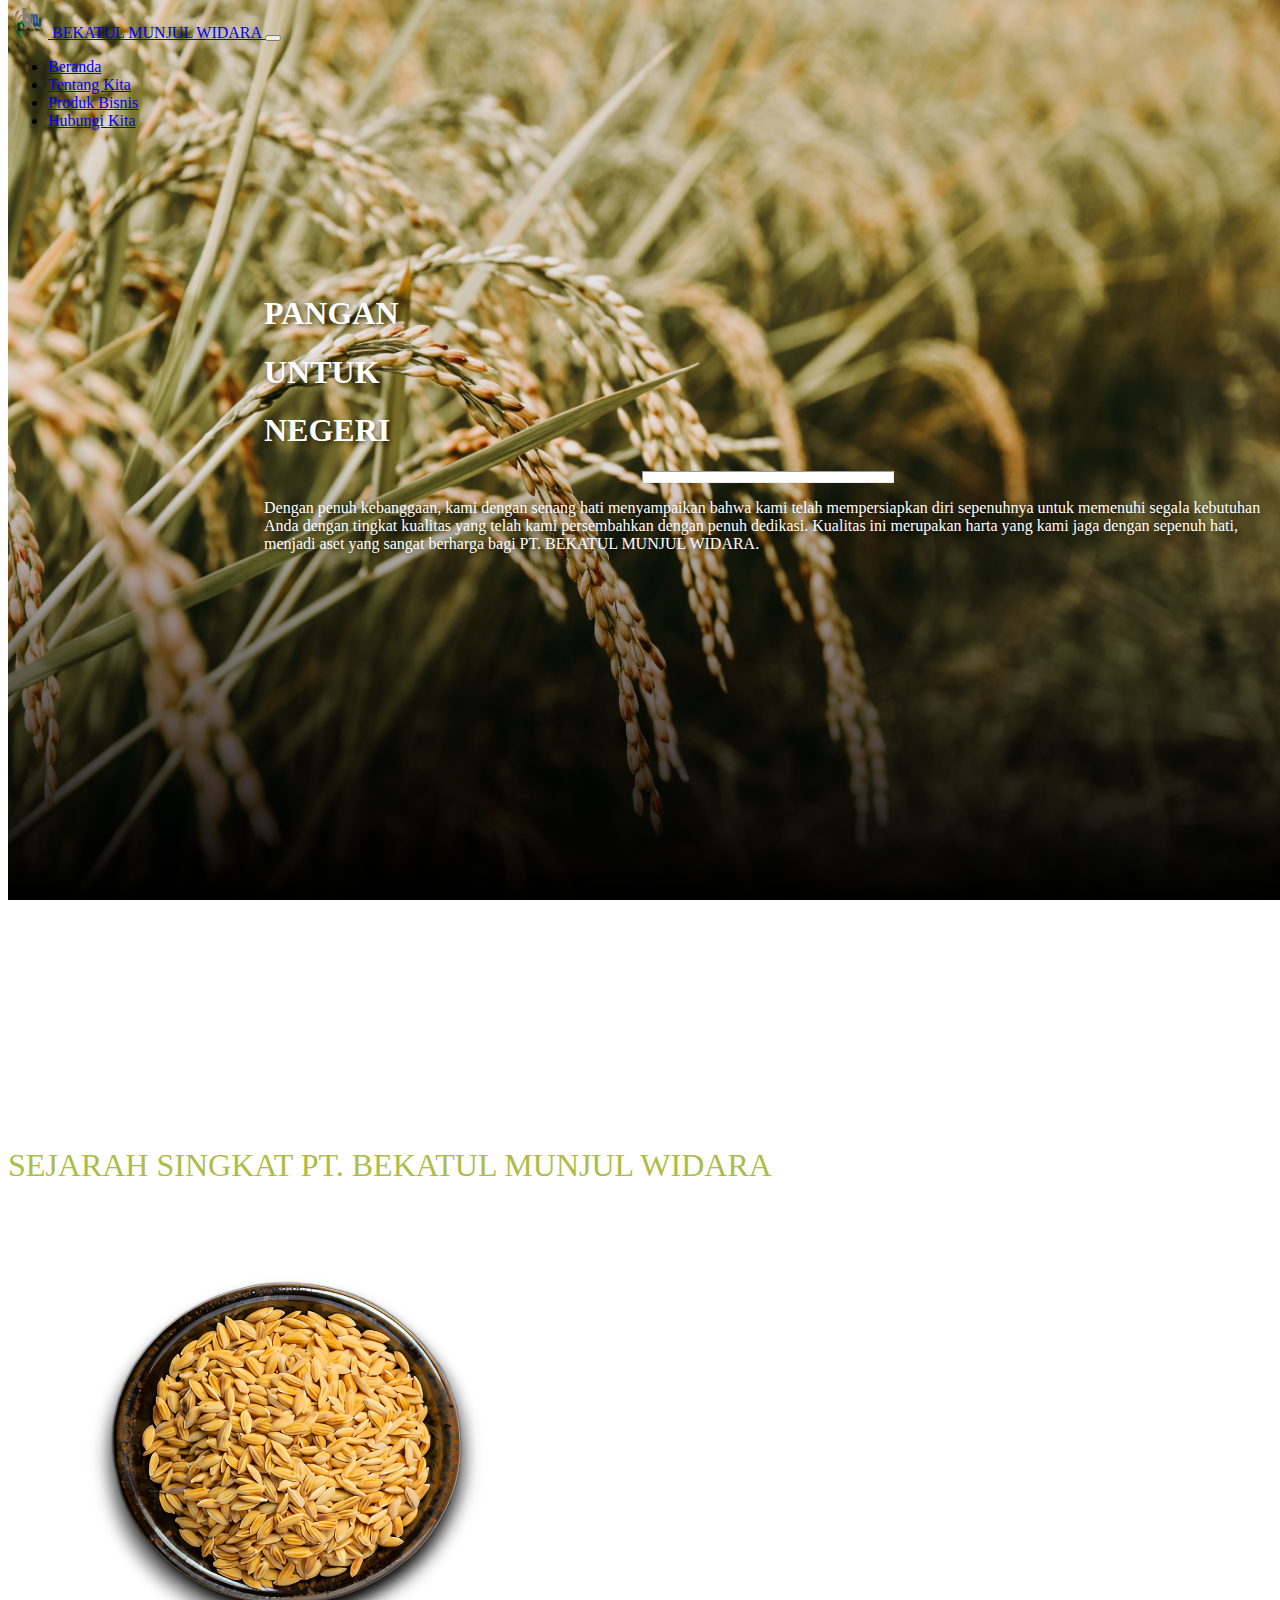
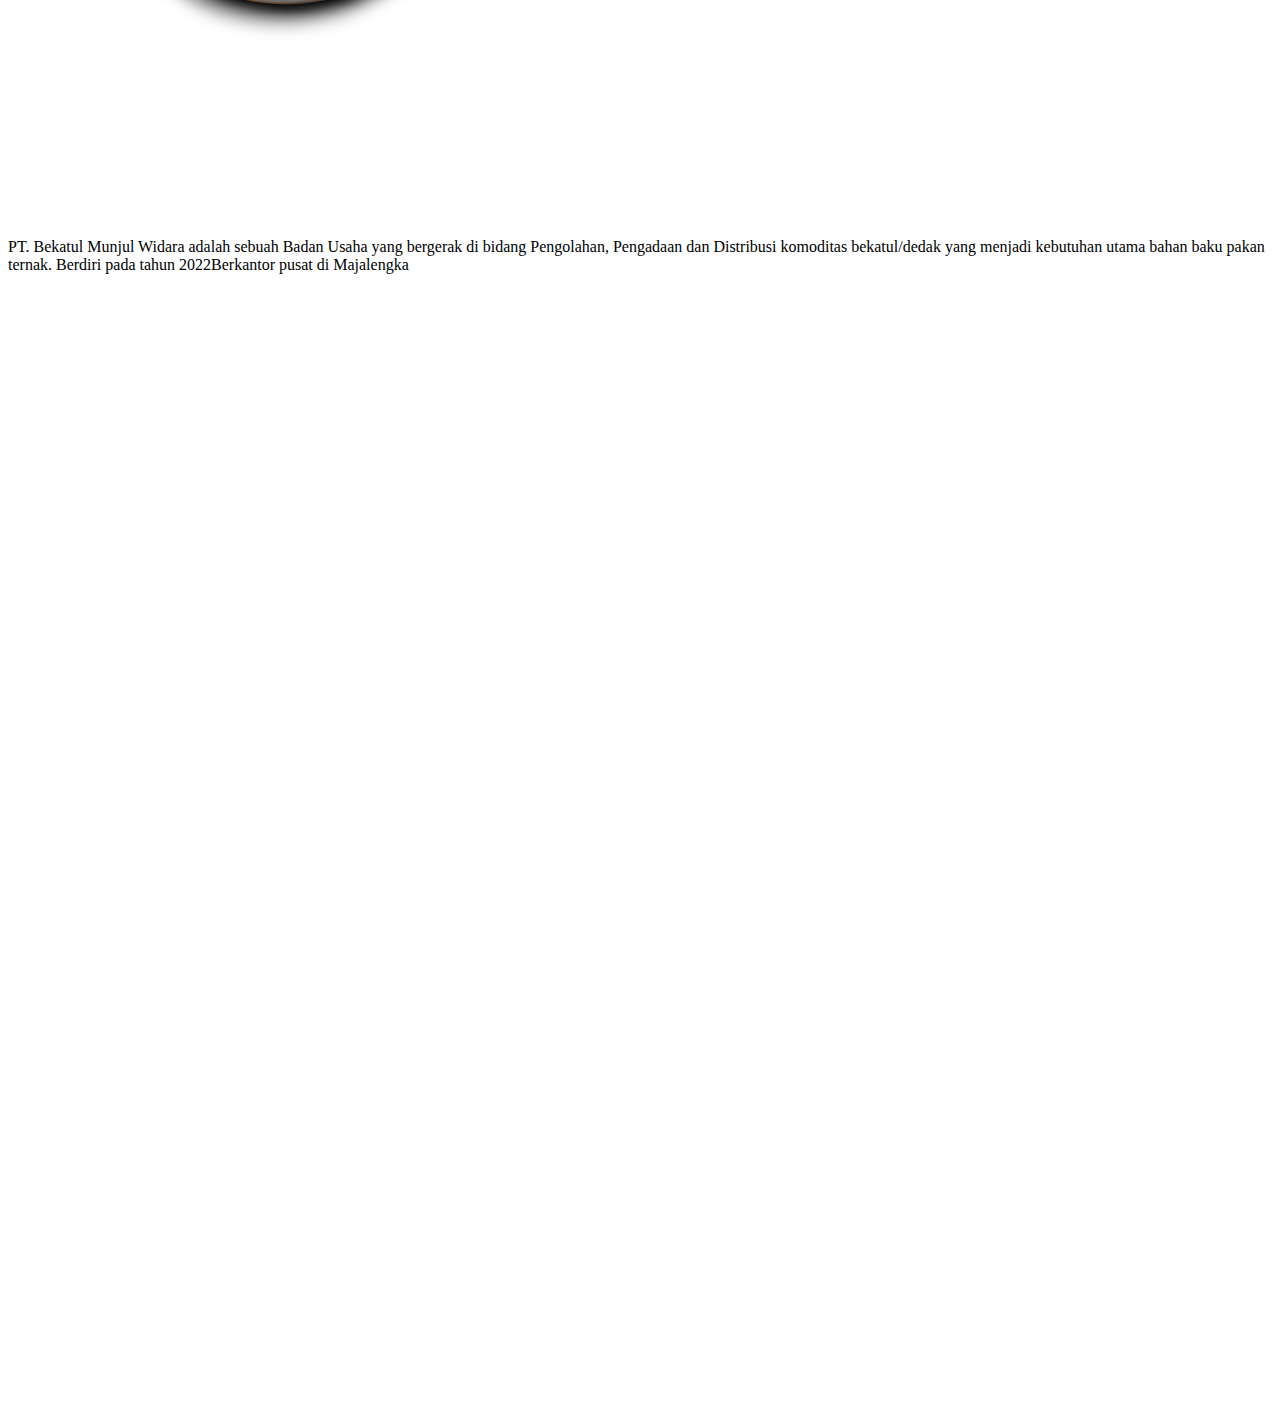
<file: index.html>
<!DOCTYPE html>
<html lang="en">
  <head>
    <meta charset="utf-8" />
    <meta name="viewport" content="width=device-width, initial-scale=1" />
    <!-- Bootstrap CSS -->
    <link href="https://cdn.jsdelivr.net/npm/bootstrap@5.1.3/dist/css/bootstrap.min.css" rel="stylesheet" integrity="sha384-1BmE4kWBq78iYhFldvKuhfTAU6auU8tT94WrHftjDbrCEXSU1oBoqyl2QvZ6jIW3" crossorigin="anonymous" />
    <link rel="stylesheet" href="style.css" />
    <title>Bekatul Munjul Widara</title>
  </head>
  <body id="home">
    <!-- navbar -->
    <div id="navbar-container"></div>
    <script>
      // Menggunakan JavaScript untuk memuat dan menambahkan navbar
      const navbarContainer = document.getElementById("navbar-container");

      // Melakukan permintaan menggunakan fetch untuk memuat file navbar.html
      fetch("navbar.html")
        .then((response) => response.text())
        .then((navbarHtml) => {
          navbarContainer.innerHTML = navbarHtml;
        })
        .catch((error) => {
          console.error("Gagal memuat navbar:", error);
        });
    </script>

    <!-- beranda -->
    <section id="beranda">
      <div class="container">
        <div class="bg-beranda"></div>
        <!-- <div class="container"> -->
        <div class="content">
          <div class="row fw-bold">
            <div class="col shadow-5">
              <h1>PANGAN</h1>
              <h1>UNTUK</h1>
              <h1>NEGERI</h1>
            </div>
          </div>
          <hr />
          <div class="row justify-content-center">
            <div class="col-md-7">
              <p>
                Dengan penuh kebanggaan, kami dengan senang hati menyampaikan bahwa kami telah mempersiapkan diri sepenuhnya untuk memenuhi segala kebutuhan Anda dengan tingkat kualitas yang telah kami persembahkan dengan penuh dedikasi.
                Kualitas ini merupakan harta yang kami jaga dengan sepenuh hati, menjadi aset yang sangat berharga bagi PT. BEKATUL MUNJUL WIDARA.
              </p>
            </div>
          </div>
        </div>
      </div>
    </section>

    <!-- tentang kita -->
    <section id="tentang">
      <div class="container">
        <div class="row text-center mb-4">
          <div class="col shadow-5">
            <h1>SEJARAH SINGKAT PT. BEKATUL MUNJUL WIDARA</h1>
          </div>
        </div>
        <div class="row justify-content-center">
          <div class="col-md-5">
            <img src="img/rice-bran.png" class="img-fluid" alt="rice-bran" />
          </div>
          <div class="col-md-4">
            <p>
              PT. Bekatul Munjul Widara adalah sebuah Badan Usaha yang bergerak di bidang Pengolahan, Pengadaan dan Distribusi komoditas bekatul/dedak yang menjadi kebutuhan utama bahan baku pakan ternak. Berdiri pada tahun 2022Berkantor
              pusat di Majalengka
            </p>
          </div>
        </div>
      </div>
    </section>

    <!-- <script src="script.js"></script> -->
    <script src="https://cdn.jsdelivr.net/npm/bootstrap@5.1.3/dist/js/bootstrap.bundle.min.js" integrity="sha384-ka7Sk0Gln4gmtz2MlQnikT1wXgYsOg+OMhuP+IlRH9sENBO0LRn5q+8nbTov4+1p" crossorigin="anonymous"></script>
  </body>
</html>
</file>
<file: style.css>
/* CSS untuk navbar */
.navbar {
  background-color: transparent; /* Mengatur background awal menjadi transparent */
  transition: background-color 0.05s ease; /* Efek transisi perubahan background */
  color: black;
}

/* CSS untuk navbar ketika posisi scroll paling atas */
.navbar.scrolled {
  background-color: #acbd47; /* Warna background saat posisi scroll ke bawah */
}

body {
  height: 3000px;
}

/* CSS beranda */
#beranda .container {
  height: 100vh;
  width: 100%;
  margin: 0;
  padding: 0;
}
.bg-beranda {
  top: 0;
  width: 100%;
  height: 100vh;
  position: absolute;
  display: block;
  flex-direction: column;
  background: url("img/bg-sawah.jpg");
  background-size: cover;
  background-position: center;
  background-attachment: fixed;
  z-index: -999;
}

.bg-beranda::before {
  content: "";
  position: absolute;
  bottom: 0;
  left: 0;
  width: 100%;
  height: 50%; /* Atur tinggi bayangan sesuai kebutuhan */
  background: linear-gradient(to top, rgb(0, 0, 0), rgba(0, 0, 0, 0));
}

#beranda .content {
  padding-top: 10vw;
  padding-left: 20vw;
  text-shadow: 2px 2px 4px rgba(0, 0, 0, 0.5);
  color: #ffffff;
  display: block;
}
#beranda hr {
  width: 250px;
  height: 10px;
  background-color: #ffffff;
}

#beranda p {
  font-size: 1rem;
}

/* CSS tentang */

#tentang {
  padding-top: 5rem;
}

#tentang h1 {
  color: #acbd47;
  font-weight: normal;
}

#tentang p {
  margin-top: 10vw;
}
#tentang img {
  width: 550px;
  height: 500px;
  padding: 0;
}
</file>
